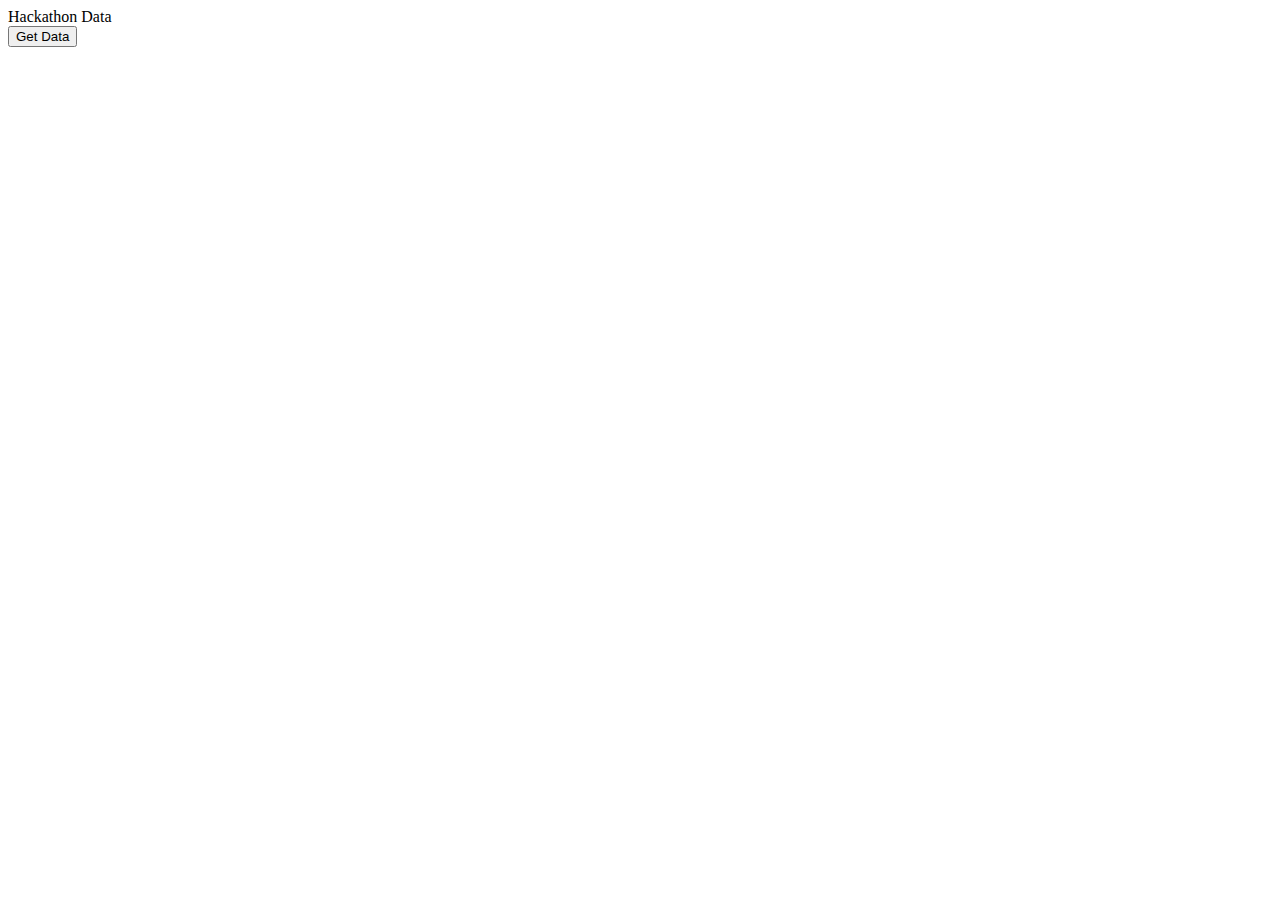
<file: idolAPI/index.html>
<!DOCTYPE html>

<html>
	<head>
		<!-- <link rel="stylesheet" href="//maxcdn.bootstrapcdn.com/bootswatch/3.3.2/yeti/bootstrap.min.css"> -->
	</head>
	<body>
		<header>Hackathon Data</header>
		<button>Get Data</button>
		<p id="data">
			
		</p>
		<script src='https://code.jquery.com/jquery-2.1.3.js'></script>		
		<script src='../fb_graph.js'></script>
		
		<script>
		var users = [
			{ 
				'id': '343434435',
				'statuses': [ "I love to eat Indian food and code for hours.", "I hate it if I eat too much because then I would want to go to sleep." ]
			},
			{ 
				'id': '345454545', 
				'statuses': [ "i love stuff", "i hate stuff" ] 
			},
			{ 
				'id': '345236556',
				'statuses': [ "i pooped", "i showered" ] 
			},	
			{ 
				'id': '348254587',
				'statuses': [ "In my last job, my French senior developer frequently complained about everything in America." ]
			},
			{ 
				'id': '234454545',
				'statuses': [ "Focus on creating unique & engaging apps on any platform. We take care of everything else your app needs, from the core of your app to analytics and push notifications." ] 
			}
		];
		
		console.log(getSentiment(users));
		
		</script>
	</body>
</html>
</file>
